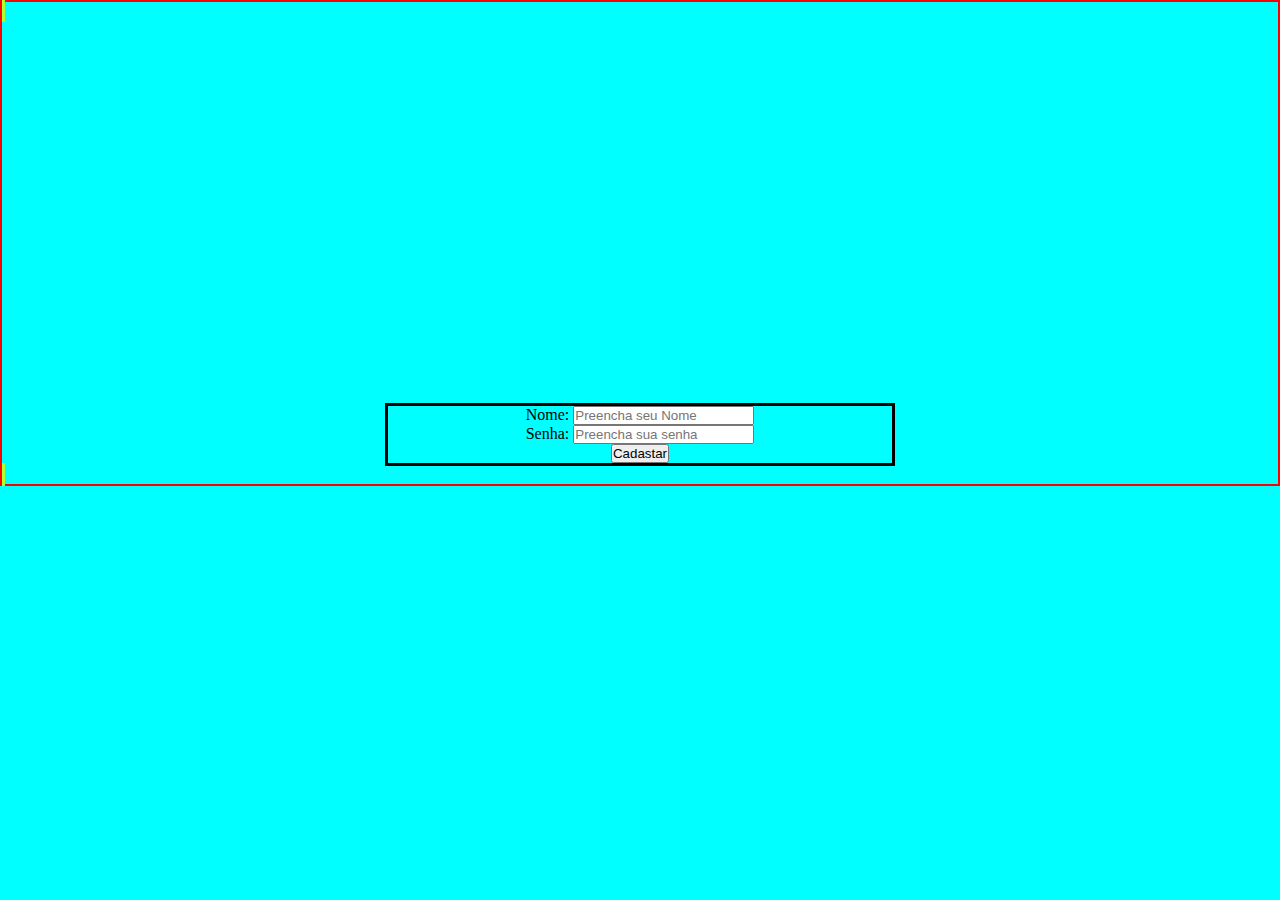
<file: ProjetosGit/Novo/index.html>
<!DOCTYPE html>
<html lang="pt-br">
<head>
    <link rel="preconnect" href="https://fonts.googleapis.com">
    <link rel="preconnect" href="https://fonts.gstatic.com" crossorigin>
    <meta charset="UTF-8">
    <meta name="viewport" content="width=device-width, initial-scale=1.0">
    <link rel="stylesheet" href="./index.css">
    <title>Cadastro</title>
</head>
<body>

    <form action="">
        <label class="lbNome" id="lbNome">Nome:</label>
        <input id="nome" class="nome" type="text" placeholder="Preencha seu Nome">
        <br>
        <label class="lbSenha" id="lbSenha">Senha:</label>
        <input id="senha" class="senha" type="text" placeholder="Preencha sua senha">
        <br>
        <button class="buttCadastrar" onclick="">Cadastar</button>

    </form>
    
</body>
</html>
</file>
<file: ProjetosGit/Novo/index.css>
* {
    margin: 0;
    padding: 0;
    box-sizing: border-box;
}
html {
    border: 2px solid red;
    display: inline;
}

body {
    border: 3px solid greenyellow;
    display: inline;
    background: aqua top center/cover;
}

form { 
    border: 3px solid black;
    text-align: center;
    margin-left: 30%;
    margin-right: 30%;
    margin-top: 30%;
    margin-bottom: auto;

}
</file>
